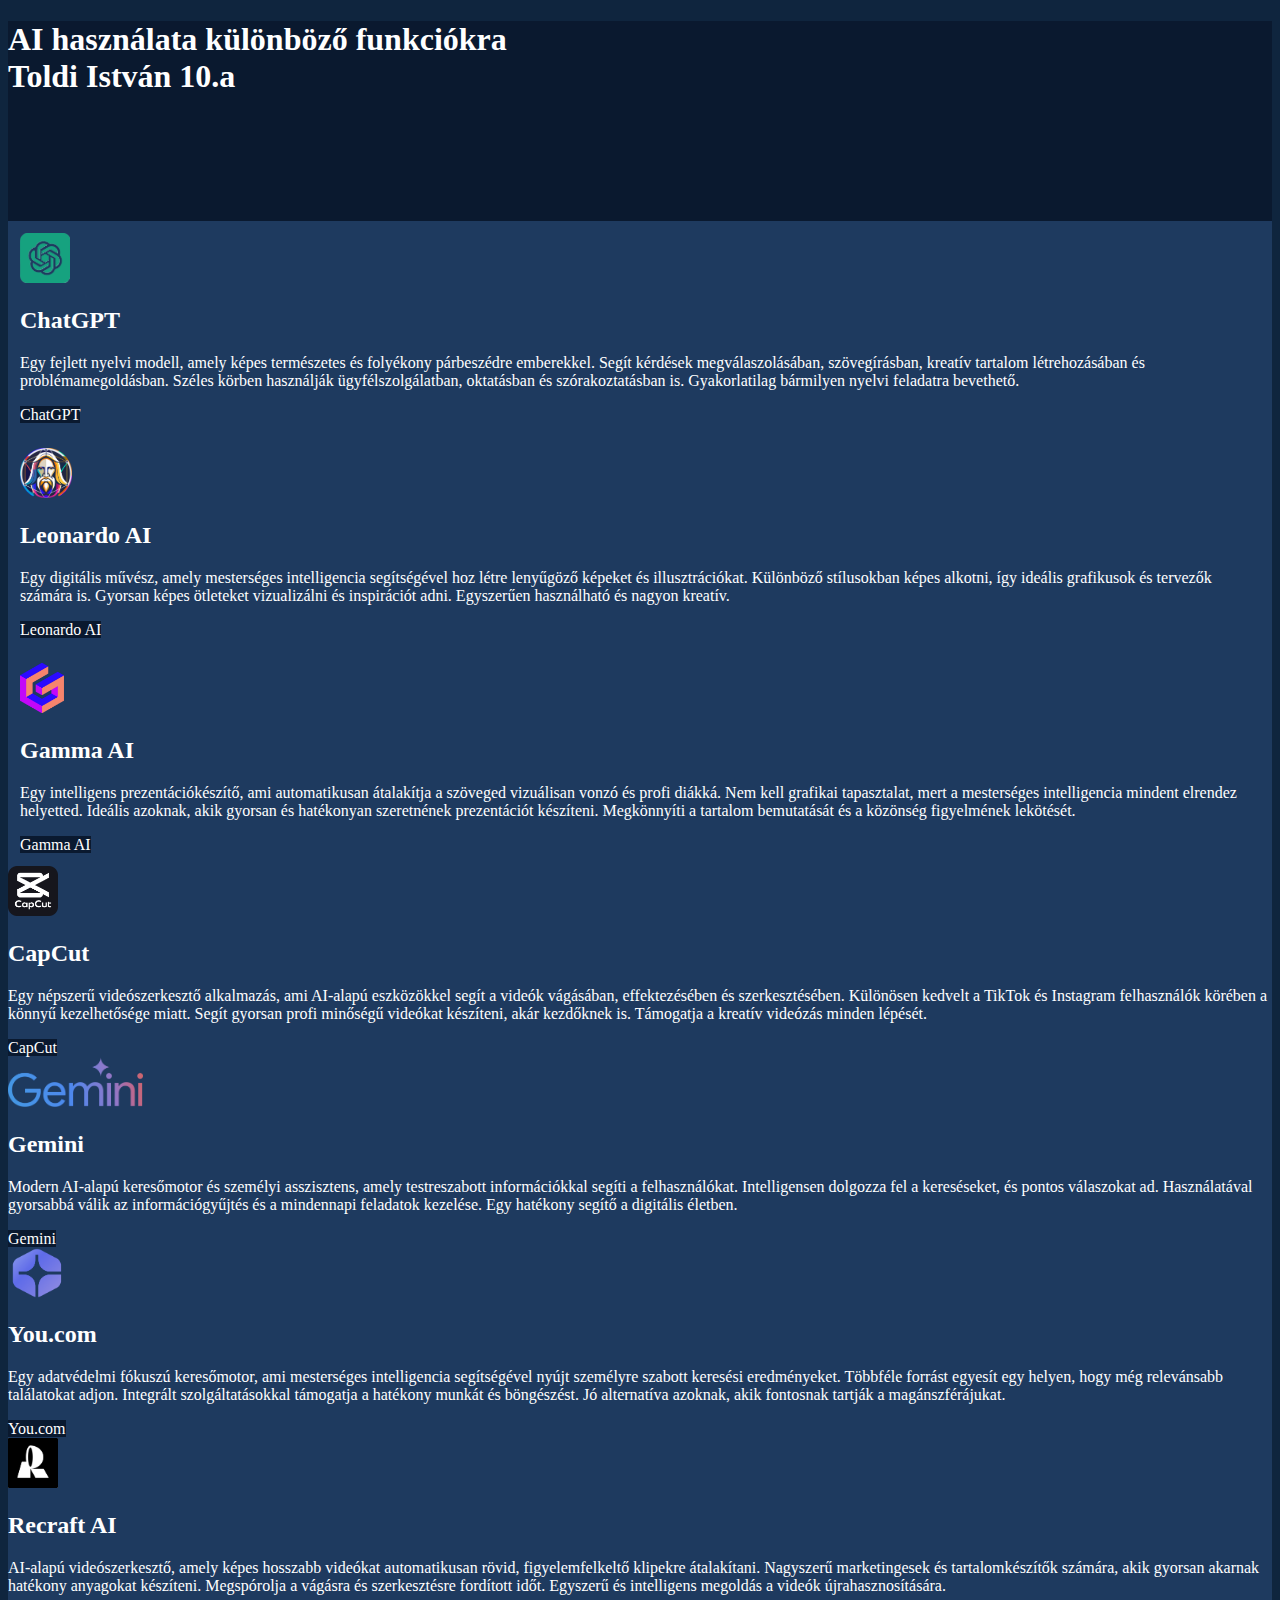
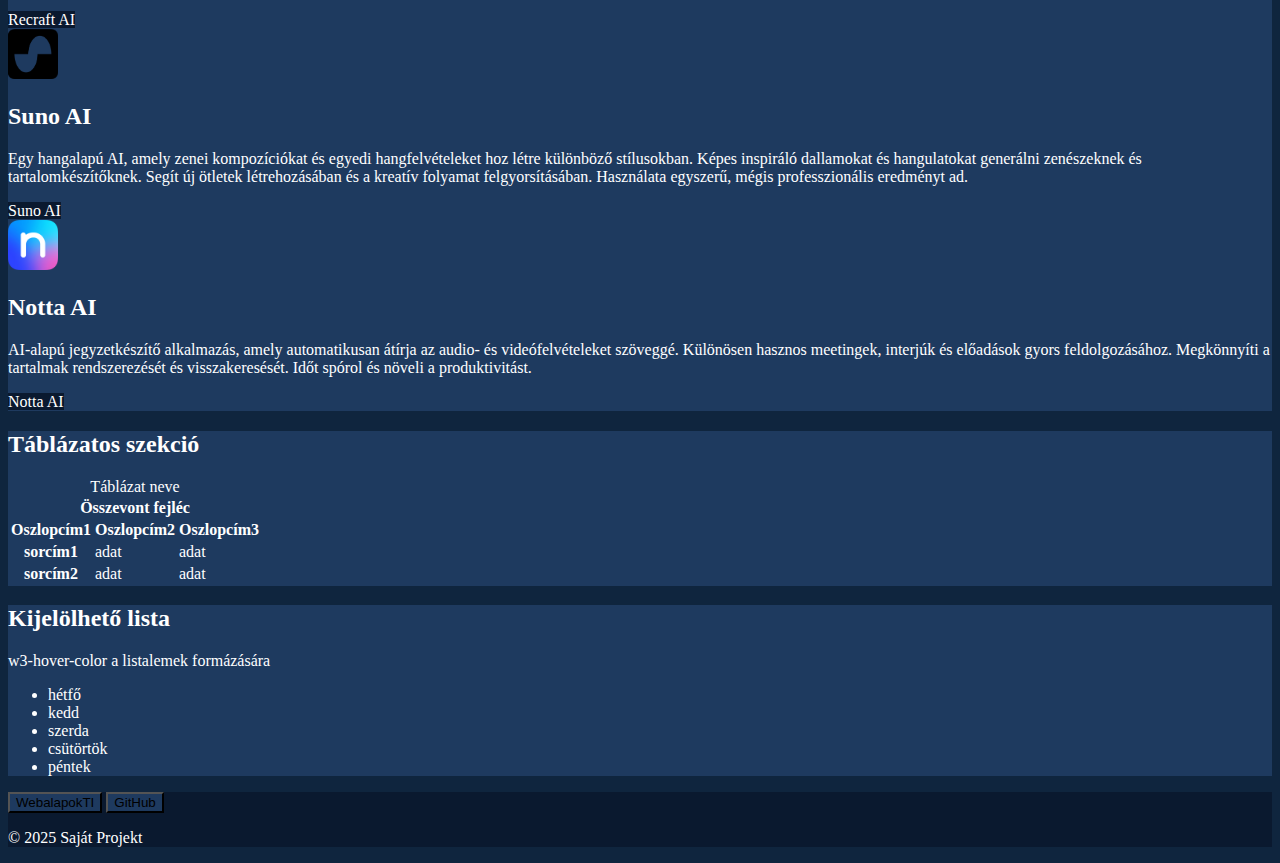
<file: index.html>
<!DOCTYPE html>
<html lang="hu">

<head>
    <meta charset="UTF-8">
    <meta name="viewport" content="width=device-width, initial-scale=1.0">
    <title>AI_TI</title>
    <link rel="stylesheet" href="https://www.w3schools.com/w3css/5/w3.css">
    <link rel="stylesheet" href="stilus.css">
</head>

<body>
    <header class="w3-display-container w3-center">
        <h1 class="w3-padding w3-display-middle" style="color: white;">
            <b>AI</b> használata különböző funkciókra <br>
            Toldi István 10.a
        </h1>
    </header>

    <section class="w3-container w3-row w3-padding-large w3-flex"
        style="flex-wrap: wrap; justify-content: center; align-items: stretch;">

        <div class="w3-panel w3-card w3-third w3-half-medium w3-padding w3-padding-large w3-text-white w3-hover-shadow w3-round-xxlarge szin"
            style="padding: 12px;">
            <div class="w3-flex" style="align-items: center; gap: 10px; flex-wrap: wrap;">
                <img src="kepek/chatgpt.png" alt="ChatGPT logo" style="height: 50px;">
                <h2>ChatGPT</h2>
            </div>
            <p>Egy fejlett nyelvi modell, amely képes természetes és folyékony párbeszédre
                emberekkel. Segít kérdések megválaszolásában, szövegírásban, kreatív tartalom létrehozásában és
                problémamegoldásban. Széles körben használják ügyfélszolgálatban, oktatásban és szórakoztatásban is.
                Gyakorlatilag bármilyen nyelvi feladatra bevethető.</p>
            <a class="w3-button w3-ripple w3-block w3-border w3-round-xlarge gomb"
                href="https://openai.com/index/chatgpt/" target="_blank" style="text-decoration: none;">ChatGPT</a>
        </div>

        <div class="w3-panel w3-card w3-third w3-half-medium w3-padding w3-padding-large w3-text-white w3-hover-shadow w3-round-xxlarge szin"
            style="padding: 12px;">
            <div class="w3-flex" style="align-items: center; gap: 10px; flex-wrap: wrap;">
                <img src="kepek/leonardoai.png" alt="Leonardo logo" style="height: 50px;">
                <h2>Leonardo AI</h2>
            </div>
            <p>Egy digitális művész, amely mesterséges intelligencia segítségével hoz létre
                lenyűgöző képeket és illusztrációkat. Különböző stílusokban képes alkotni, így ideális grafikusok és
                tervezők számára is. Gyorsan képes ötleteket vizualizálni és inspirációt adni. Egyszerűen
                használható és nagyon kreatív.</p>
            <a class="w3-button w3-ripple w3-block w3-border w3-round-xlarge gomb" href="https://leonardo.ai/"
                target="_blank" style="text-decoration: none;">Leonardo AI</a>
        </div>

        <div class="w3-panel w3-card w3-third w3-half-medium w3-padding w3-padding-large w3-text-white w3-hover-shadow w3-round-xxlarge szin"
            style="padding: 12px;">
            <div class="w3-flex" style="align-items: center; gap: 10px; flex-wrap: wrap;">
                <img src="kepek/gammai.png" alt="ChatGPT logo" style="height: 50px;">
                <h2>Gamma AI</h2>
            </div>
            <p>Egy intelligens prezentációkészítő, ami automatikusan átalakítja a szöveged
                vizuálisan vonzó és profi diákká. Nem kell grafikai tapasztalat, mert a mesterséges intelligencia
                mindent elrendez helyetted. Ideális azoknak, akik gyorsan és hatékonyan szeretnének prezentációt
                készíteni. Megkönnyíti a tartalom bemutatását és a közönség figyelmének lekötését.</p>
            <a class="w3-button w3-ripple w3-block w3-border w3-round-xlarge gomb" href="https://gamma.app/"
                target="_blank" style="text-decoration: none;">Gamma AI</a>
        </div>

    </section>
    <section class="w3-container w3-row w3-padding-large w3-flex"
        style="flex-wrap: wrap; justify-content: center; align-items: stretch;">

        <div
            class="w3-panel w3-card w3-third w3-half-medium w3-padding w3-padding-large w3-text-white w3-hover-shadow w3-round-xxlarge szin">
            <div class="w3-flex" style="align-items: center; gap: 10px; flex-wrap: wrap;">
                <img src="kepek/capcut.png" alt="ChatGPT logo" style="height: 50px;">
                <h2>CapCut</h2>
            </div>
            <p>Egy népszerű videószerkesztő alkalmazás, ami AI-alapú eszközökkel segít a videók
                vágásában, effektezésében és szerkesztésében. Különösen kedvelt a TikTok és Instagram felhasználók
                körében a könnyű kezelhetősége miatt. Segít gyorsan profi minőségű videókat készíteni, akár
                kezdőknek is. Támogatja a kreatív videózás minden lépését.</p>
            <a class="w3-button w3-ripple w3-block w3-border w3-round-xlarge gomb" href="https://www.capcut.com/"
                target="_blank" style="text-decoration: none;">CapCut</a>
        </div>

        <div
            class="w3-panel w3-card w3-third w3-half-medium w3-padding w3-padding-large w3-text-white w3-hover-shadow w3-round-xxlarge szin">
            <div class="w3-flex" style="align-items: center; gap: 10px; flex-wrap: wrap;">
                <img src="kepek/gemini.png" alt="Leonardo logo" style="height: 50px;">
                <h2>Gemini</h2>
            </div>
            <p>Modern AI-alapú keresőmotor és személyi asszisztens, amely testreszabott
                információkkal segíti a felhasználókat. Intelligensen dolgozza fel a kereséseket, és pontos
                válaszokat ad. Használatával gyorsabbá válik az információgyűjtés és a mindennapi feladatok
                kezelése. Egy hatékony segítő a digitális életben.</p>
            <a class="w3-button w3-ripple w3-block w3-border w3-round-xlarge gomb"
                href="https://gemini.google.com/?hl=hu" target="_blank" style="text-decoration: none;">Gemini</a>
        </div>

        <div
            class="w3-panel w3-card w3-third w3-half-medium w3-padding w3-padding-large w3-text-white w3-hover-shadow w3-round-xxlarge szin">
            <div class="w3-flex" style="align-items: center; gap: 10px; flex-wrap: wrap;">
                <img src="kepek/youcom.png" alt="ChatGPT logo" style="height: 50px;">
                <h2>You.com</h2>
            </div>
            <p>Egy adatvédelmi fókuszú keresőmotor, ami mesterséges intelligencia segítségével
                nyújt személyre szabott keresési eredményeket. Többféle forrást egyesít egy helyen, hogy még
                relevánsabb találatokat adjon. Integrált szolgáltatásokkal támogatja a hatékony munkát és
                böngészést. Jó alternatíva azoknak, akik fontosnak tartják a magánszférájukat.</p>
            <a class="w3-button w3-ripple w3-block w3-border w3-round-xlarge gomb" href="https://you.com/"
                target="_blank" style="text-decoration: none;">You.com</a>
        </div>

    </section>
    <section class="w3-container w3-row w3-padding-large w3-flex"
        style="flex-wrap: wrap; justify-content: center; align-items: stretch;">

        <div
            class="w3-panel w3-card w3-third w3-half-medium w3-padding w3-padding-large w3-text-white w3-hover-shadow w3-round-xxlarge szin">
            <div class="w3-flex" style="align-items: center; gap: 10px; flex-wrap: wrap;">
                <img src="kepek/recraft.png" alt="ChatGPT logo" style="height: 50px;">
                <h2>Recraft AI</h2>
            </div>
            <p>AI-alapú videószerkesztő, amely képes hosszabb videókat automatikusan rövid,
                figyelemfelkeltő klipekre átalakítani. Nagyszerű marketingesek és tartalomkészítők számára, akik
                gyorsan akarnak hatékony anyagokat készíteni. Megspórolja a vágásra és szerkesztésre fordított időt.
                Egyszerű és intelligens megoldás a videók újrahasznosítására.</p>
            <a class="w3-button w3-ripple w3-block w3-border w3-round-xlarge gomb" href="https://www.recraft.ai/"
                target="_blank" style="text-decoration: none;">Recraft AI</a>
        </div>

        <div
            class="w3-panel w3-card w3-third w3-half-medium w3-padding w3-padding-large w3-text-white w3-hover-shadow w3-round-xxlarge szin">
            <div class="w3-flex" style="align-items: center; gap: 10px; flex-wrap: wrap;">
                <img src="kepek/suno.png" alt="Leonardo logo" style="height: 50px;">
                <h2>Suno AI</h2>
            </div>
            <p>Egy hangalapú AI, amely zenei kompozíciókat és egyedi hangfelvételeket hoz létre
                különböző stílusokban. Képes inspiráló dallamokat és hangulatokat generálni zenészeknek és
                tartalomkészítőknek. Segít új ötletek létrehozásában és a kreatív folyamat felgyorsításában.
                Használata egyszerű, mégis professzionális eredményt ad.</p>
            <a class="w3-button w3-ripple w3-block w3-border w3-round-xlarge gomb" href="https://suno.com/home"
                target="_blank" style="text-decoration: none;">Suno AI</a>
        </div>

        <div
            class="w3-panel w3-card w3-third w3-half-medium w3-padding w3-padding-large w3-text-white w3-hover-shadow w3-round-xxlarge szin">
            <div class="w3-flex" style="align-items: center; gap: 10px; flex-wrap: wrap;">
                <img src="kepek/notta.png" alt="ChatGPT logo" style="height: 50px;">
                <h2>Notta AI</h2>
            </div>
            <p>AI-alapú jegyzetkészítő alkalmazás, amely automatikusan átírja az audio- és
                videófelvételeket szöveggé. Különösen hasznos meetingek, interjúk és előadások gyors
                feldolgozásához. Megkönnyíti a tartalmak rendszerezését és visszakeresését. Időt spórol és növeli a
                produktivitást.</p>
            <a class="w3-button w3-ripple w3-block w3-border w3-round-xlarge gomb" href="https://www.notta.ai/en"
                target="_blank" style="text-decoration: none;">Notta AI</a>
        </div>

    </section>

    <section class=" w3-padding w3-container w3-flex w3-text-white szin w3-round-xxlarge w3-margin">
        <h2>Táblázatos szekció</h2>
        <table class="w3-table w3-bordered w3-border w3-centered w3-hoverable">
            <caption class="w3-bold">Táblázat neve</caption>
            <tr>
                <th colspan="3" class="w3-center">Összevont fejléc</th>
            </tr>
            <tr>
                <th>Oszlopcím1</th>
                <th>Oszlopcím2</th>
                <th>Oszlopcím3</th>
            </tr>
            <tr>
                <th>sorcím1</th>
                <td>adat</td>
                <td>adat</td>
            </tr>
            <tr>
                <th>sorcím2</th>
                <td>adat</td>
                <td>adat</td>
            </tr>
        </table>
    </section>

    <section class="w3-container w3-text-white w3-center szin w3-round-xxlarge w3-margin">
        <div>
            <h2>Kijelölhető lista</h2>
            <p>w3-hover-color a listalemek formázására</p>
            <ul class="w3-ul">
                <li class="w3-hover-indigo w3-round-xxlarge">hétfő</li>
                <li class="w3-hover-indigo w3-round-xxlarge">kedd</li>
                <li class="w3-hover-indigo w3-round-xxlarge">szerda</li>
                <li class="w3-hover-indigo w3-round-xxlarge">csütörtök</li>
                <li class="w3-hover-indigo w3-round-xxlarge">péntek</li>
            </ul>
        </div>
    </section>

    <footer class="w3-container w3-center w3-padding-32">
        <div class="w3-row">
            <div class="w3-third">
                <a href="https://sites.google.com/view/webalapok9ati" target="_blank"><button
                        class="w3-button w3-ripple w3-border w3-round-xlarge w3-text-white w3-margin"
                        style="background-color: #1e3a5f;">WebalapokTI</button></a>
                <a href="https://github.com/IstvanToldi" target="_blank"><button
                        class="w3-button w3-ripple w3-border w3-round-xlarge w3-text-white w3-margin"
                        style="background-color: #1e3a5f;">GitHub</button></a>
            </div>
            <div class="w3-third w3-center">
                <p class="w3-small w3-margin">© 2025 Saját Projekt</p>
            </div>
        </div>
    </footer>
</body>

</html>
</file>
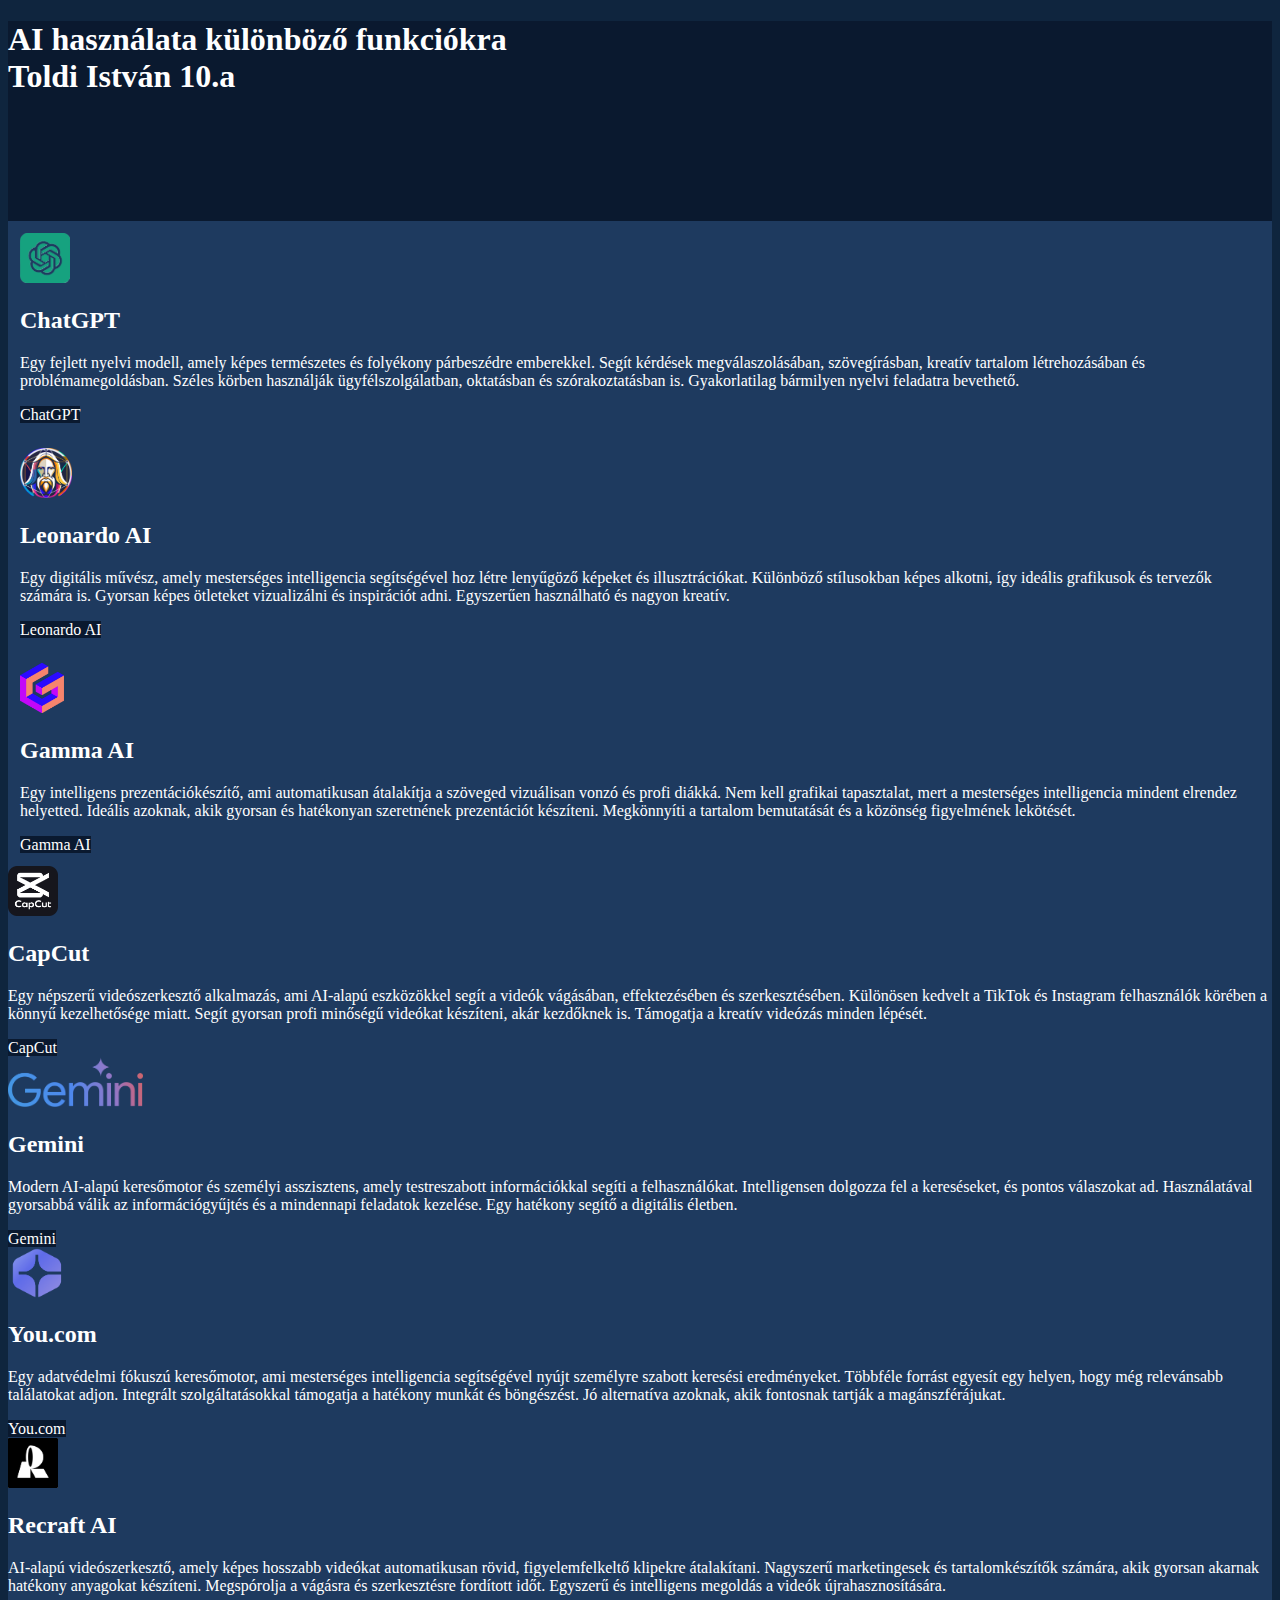
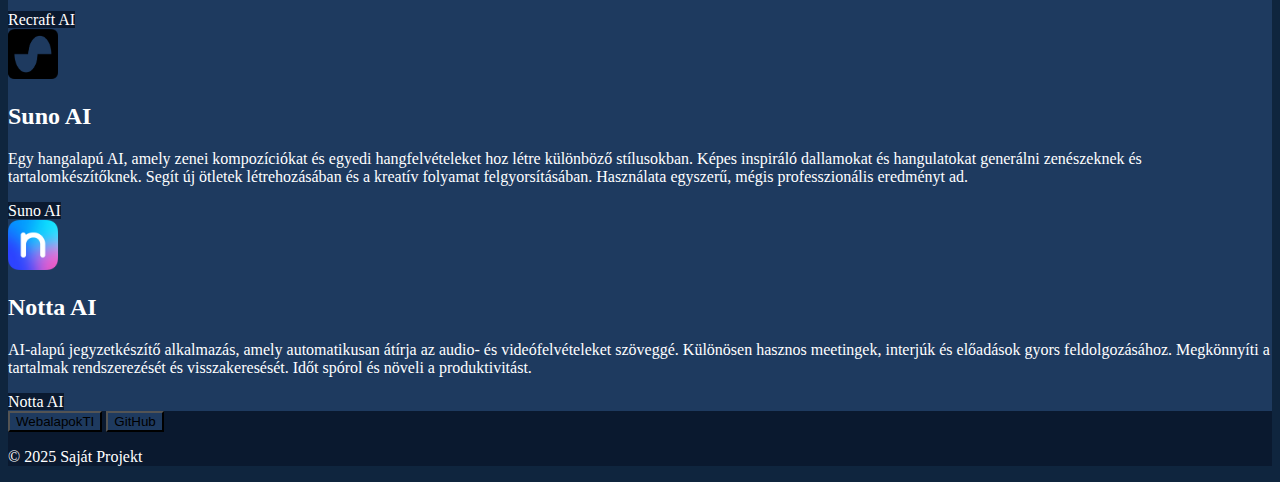
<file: index2.html>
<!DOCTYPE html>
<html lang="hu">

<head>
    <meta charset="UTF-8">
    <meta name="viewport" content="width=device-width, initial-scale=1.0">
    <title>Document</title>
    <link rel="stylesheet" href="https://www.w3schools.com/w3css/5/w3.css">
    <link rel="stylesheet" href="stilus.css">
</head>

<body>
    <header class="w3-display-container w3-center">
        <h1 class="w3-padding w3-display-middle" style="color: white;">
            <b>AI</b> használata különböző funkciókra <br>
            Toldi István 10.a
        </h1>
    </header>

    <section class="w3-container w3-row w3-padding-large w3-flex"
        style="flex-wrap: wrap; justify-content: center; align-items: stretch;">

        <div class="w3-panel w3-card w3-third w3-half-medium w3-padding w3-padding-large w3-text-white w3-hover-shadow w3-round-xxlarge szin"
            style="padding: 12px;">
            <div class="w3-flex" style="align-items: center; gap: 10px; flex-wrap: wrap;">
                <img src="kepek/chatgpt.png" alt="ChatGPT logo" style="height: 50px;">
                <h2>ChatGPT</h2>
            </div>
            <p>Egy fejlett nyelvi modell, amely képes természetes és folyékony párbeszédre
                emberekkel. Segít kérdések megválaszolásában, szövegírásban, kreatív tartalom létrehozásában és
                problémamegoldásban. Széles körben használják ügyfélszolgálatban, oktatásban és szórakoztatásban is.
                Gyakorlatilag bármilyen nyelvi feladatra bevethető.</p>
            <a class="w3-button w3-ripple w3-block w3-border w3-round-xlarge gomb"
                href="https://openai.com/index/chatgpt/" target="_blank" style="text-decoration: none;">ChatGPT</a>
        </div>

        <div class="w3-panel w3-card w3-third w3-half-medium w3-padding w3-padding-large w3-text-white w3-hover-shadow w3-round-xxlarge szin"
            style="padding: 12px;">
            <div class="w3-flex" style="align-items: center; gap: 10px; flex-wrap: wrap;">
                <img src="kepek/leonardoai.png" alt="Leonardo logo" style="height: 50px;">
                <h2>Leonardo AI</h2>
            </div>
            <p>Egy digitális művész, amely mesterséges intelligencia segítségével hoz létre
                lenyűgöző képeket és illusztrációkat. Különböző stílusokban képes alkotni, így ideális grafikusok és
                tervezők számára is. Gyorsan képes ötleteket vizualizálni és inspirációt adni. Egyszerűen
                használható és nagyon kreatív.</p>
            <a class="w3-button w3-ripple w3-block w3-border w3-round-xlarge gomb" href="https://leonardo.ai/"
                target="_blank" style="text-decoration: none;">Leonardo AI</a>
        </div>

        <div class="w3-panel w3-card w3-third w3-half-medium w3-padding w3-padding-large w3-text-white w3-hover-shadow w3-round-xxlarge szin"
            style="padding: 12px;">
            <div class="w3-flex" style="align-items: center; gap: 10px; flex-wrap: wrap;">
                <img src="kepek/gammai.png" alt="ChatGPT logo" style="height: 50px;">
                <h2>Gamma AI</h2>
            </div>
            <p>Egy intelligens prezentációkészítő, ami automatikusan átalakítja a szöveged
                vizuálisan vonzó és profi diákká. Nem kell grafikai tapasztalat, mert a mesterséges intelligencia
                mindent elrendez helyetted. Ideális azoknak, akik gyorsan és hatékonyan szeretnének prezentációt
                készíteni. Megkönnyíti a tartalom bemutatását és a közönség figyelmének lekötését.</p>
            <a class="w3-button w3-ripple w3-block w3-border w3-round-xlarge gomb" href="https://gamma.app/"
                target="_blank" style="text-decoration: none;">Gamma AI</a>
        </div>

    </section>
    <section class="w3-container w3-row w3-padding-large w3-flex"
        style="flex-wrap: wrap; justify-content: center; align-items: stretch;">

        <div
            class="w3-panel w3-card w3-third w3-half-medium w3-padding w3-padding-large w3-text-white w3-hover-shadow w3-round-xxlarge szin">
            <div class="w3-flex" style="align-items: center; gap: 10px; flex-wrap: wrap;">
                <img src="kepek/capcut.png" alt="ChatGPT logo" style="height: 50px;">
                <h2>CapCut</h2>
            </div>
            <p>Egy népszerű videószerkesztő alkalmazás, ami AI-alapú eszközökkel segít a videók
                vágásában, effektezésében és szerkesztésében. Különösen kedvelt a TikTok és Instagram felhasználók
                körében a könnyű kezelhetősége miatt. Segít gyorsan profi minőségű videókat készíteni, akár
                kezdőknek is. Támogatja a kreatív videózás minden lépését.</p>
            <a class="w3-button w3-ripple w3-block w3-border w3-round-xlarge gomb" href="https://www.capcut.com/"
                target="_blank" style="text-decoration: none;">CapCut</a>
        </div>

        <div
            class="w3-panel w3-card w3-third w3-half-medium w3-padding w3-padding-large w3-text-white w3-hover-shadow w3-round-xxlarge szin">
            <div class="w3-flex" style="align-items: center; gap: 10px; flex-wrap: wrap;">
                <img src="kepek/gemini.png" alt="Leonardo logo" style="height: 50px;">
                <h2>Gemini</h2>
            </div>
            <p>Modern AI-alapú keresőmotor és személyi asszisztens, amely testreszabott
                információkkal segíti a felhasználókat. Intelligensen dolgozza fel a kereséseket, és pontos
                válaszokat ad. Használatával gyorsabbá válik az információgyűjtés és a mindennapi feladatok
                kezelése. Egy hatékony segítő a digitális életben.</p>
            <a class="w3-button w3-ripple w3-block w3-border w3-round-xlarge gomb"
                href="https://gemini.google.com/?hl=hu" target="_blank" style="text-decoration: none;">Gemini</a>
        </div>

        <div
            class="w3-panel w3-card w3-third w3-half-medium w3-padding w3-padding-large w3-text-white w3-hover-shadow w3-round-xxlarge szin">
            <div class="w3-flex" style="align-items: center; gap: 10px; flex-wrap: wrap;">
                <img src="kepek/youcom.png" alt="ChatGPT logo" style="height: 50px;">
                <h2>You.com</h2>
            </div>
            <p>Egy adatvédelmi fókuszú keresőmotor, ami mesterséges intelligencia segítségével
                nyújt személyre szabott keresési eredményeket. Többféle forrást egyesít egy helyen, hogy még
                relevánsabb találatokat adjon. Integrált szolgáltatásokkal támogatja a hatékony munkát és
                böngészést. Jó alternatíva azoknak, akik fontosnak tartják a magánszférájukat.</p>
            <a class="w3-button w3-ripple w3-block w3-border w3-round-xlarge gomb" href="https://you.com/"
                target="_blank" style="text-decoration: none;">You.com</a>
        </div>

    </section>
    <section class="w3-container w3-row w3-padding-large w3-flex"
        style="flex-wrap: wrap; justify-content: center; align-items: stretch;">

        <div
            class="w3-panel w3-card w3-third w3-half-medium w3-padding w3-padding-large w3-text-white w3-hover-shadow w3-round-xxlarge szin">
            <div class="w3-flex" style="align-items: center; gap: 10px; flex-wrap: wrap;">
                <img src="kepek/recraft.png" alt="ChatGPT logo" style="height: 50px;">
                <h2>Recraft AI</h2>
            </div>
            <p>AI-alapú videószerkesztő, amely képes hosszabb videókat automatikusan rövid,
                figyelemfelkeltő klipekre átalakítani. Nagyszerű marketingesek és tartalomkészítők számára, akik
                gyorsan akarnak hatékony anyagokat készíteni. Megspórolja a vágásra és szerkesztésre fordított időt.
                Egyszerű és intelligens megoldás a videók újrahasznosítására.</p>
            <a class="w3-button w3-ripple w3-block w3-border w3-round-xlarge gomb" href="https://www.recraft.ai/"
                target="_blank" style="text-decoration: none;">Recraft AI</a>
        </div>

        <div
            class="w3-panel w3-card w3-third w3-half-medium w3-padding w3-padding-large w3-text-white w3-hover-shadow w3-round-xxlarge szin">
            <div class="w3-flex" style="align-items: center; gap: 10px; flex-wrap: wrap;">
                <img src="kepek/suno.png" alt="Leonardo logo" style="height: 50px;">
                <h2>Suno AI</h2>
            </div>
            <p>Egy hangalapú AI, amely zenei kompozíciókat és egyedi hangfelvételeket hoz létre
                különböző stílusokban. Képes inspiráló dallamokat és hangulatokat generálni zenészeknek és
                tartalomkészítőknek. Segít új ötletek létrehozásában és a kreatív folyamat felgyorsításában.
                Használata egyszerű, mégis professzionális eredményt ad.</p>
            <a class="w3-button w3-ripple w3-block w3-border w3-round-xlarge gomb" href="https://suno.com/home"
                target="_blank" style="text-decoration: none;">Suno AI</a>
        </div>

        <div
            class="w3-panel w3-card w3-third w3-half-medium w3-padding w3-padding-large w3-text-white w3-hover-shadow w3-round-xxlarge szin">
            <div class="w3-flex" style="align-items: center; gap: 10px; flex-wrap: wrap;">
                <img src="kepek/notta.png" alt="ChatGPT logo" style="height: 50px;">
                <h2>Notta AI</h2>
            </div>
            <p>AI-alapú jegyzetkészítő alkalmazás, amely automatikusan átírja az audio- és
                videófelvételeket szöveggé. Különösen hasznos meetingek, interjúk és előadások gyors
                feldolgozásához. Megkönnyíti a tartalmak rendszerezését és visszakeresését. Időt spórol és növeli a
                produktivitást.</p>
            <a class="w3-button w3-ripple w3-block w3-border w3-round-xlarge gomb" href="https://www.notta.ai/en"
                target="_blank" style="text-decoration: none;">Notta AI</a>
        </div>

    </section>

    <footer class="w3-container w3-center w3-padding-32">
        <div class="w3-row">
            <div class="w3-third">
                <a href="https://sites.google.com/view/webalapok9ati" target="_blank"><button
                        class="w3-button w3-ripple w3-border w3-round-xlarge w3-text-white w3-margin"
                        style="background-color: #1e3a5f;">WebalapokTI</button></a>
                <a href="https://github.com/IstvanToldi" target="_blank"><button
                        class="w3-button w3-ripple w3-border w3-round-xlarge w3-text-white w3-margin"
                        style="background-color: #1e3a5f;">GitHub</button></a>
            </div>
            <div class="w3-third w3-center">
                <p class="w3-small w3-margin">© 2025 Saját Projekt</p>
            </div>
        </div>
    </footer>
</body>

</html>
</file>
<file: stilus.css>
body{
    background:#0f253e;
}
.meret{
    height: 100%;
    display: flex;
    flex-direction: column;
}
header{
    height: 200px;
    background-color: #0a192f;
}

footer{
    background-color: #0a192f;
    color: white;
}
.szin{
    background-color: #1e3a5f;
    color: white;
}
.gomb{
    background-color:#0a192f;
    color: white;
}
.bal{
    margin-right: 1px;
}
.kozep{
    margin-left: 1px;
    margin-right: 1px;
}
.jobb{
    margin-left: 1px
}
</file>
